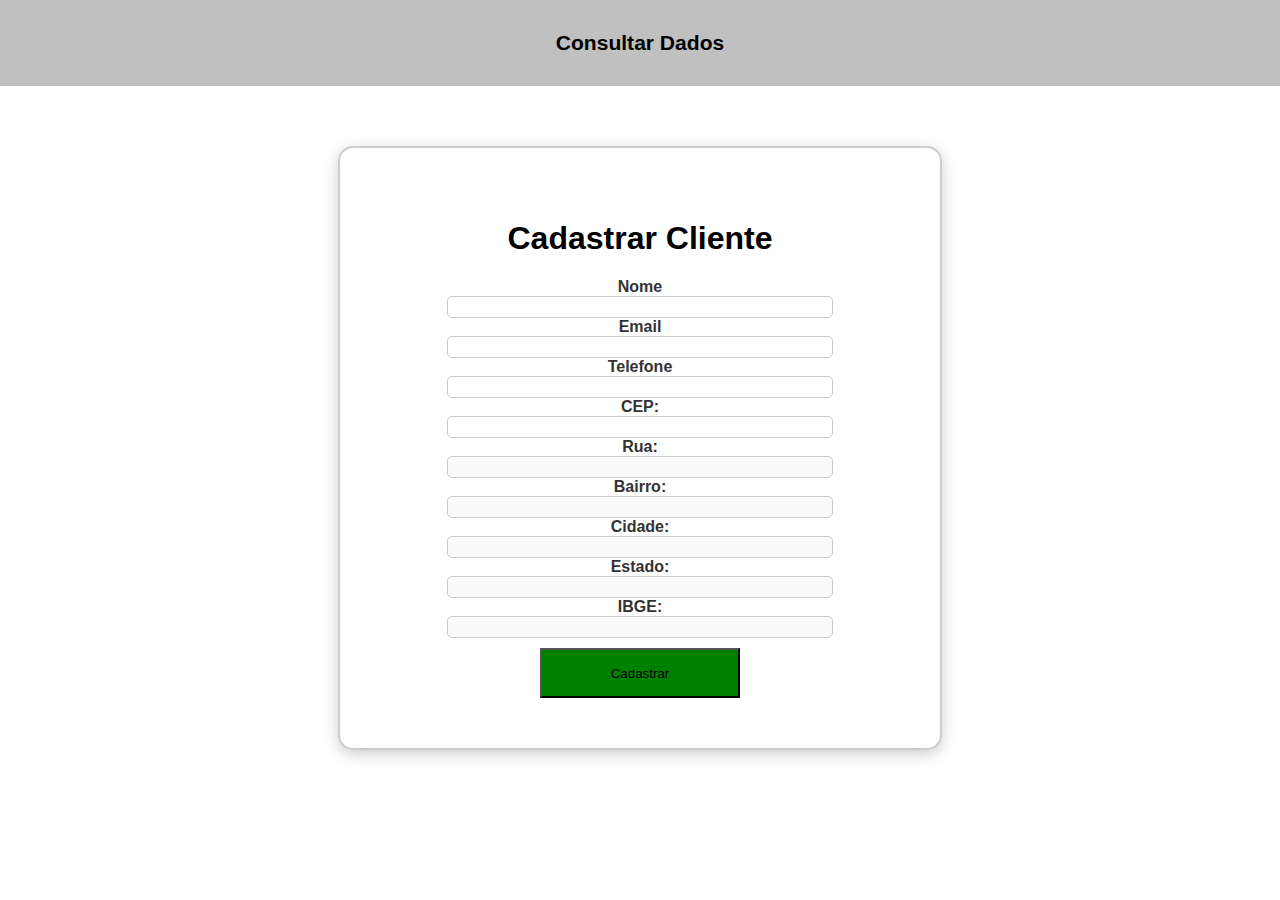
<file: api_cep/index.html>
<!DOCTYPE html>
<html lang="en">

<head>
    <meta charset="UTF-8">
    <meta name="viewport" content="width=device-width, initial-scale=1.0">
    <title>Document</title>
    <link rel="stylesheet" href="style.css">
</head>

<body>
    <div class="menu">
        <h3><a href="consultarDados.html" >Consultar Dados</a></h1>
    </div>
    
    
        <div class="container">
            
                <h1>Cadastrar Cliente</h1>
            
            <form>
                <label>Nome</label>
                <input type="text" id="nome" />
                <label>Email</label>
                <input type="email" id="email" />
                <label>Telefone</label>
                <input type="text" id="telefone" />
                <label>CEP:

                    <div class="container1">
                        <input name="cep" type="text" id="cep" onblur="loadLogradouro(this.value)" />
                        <label>Rua:
                                <input type="text" id="logradouro" required disabled />
                                <label>Bairro:
                                    <input type="text" id="bairro" required disabled />
                                <label>Cidade:
                                        <input type="text" id="cidade" required disabled />
                                <label>Estado:
                                        <input type="text" id="uf" required disabled />
                                <label>IBGE:
                                        <input type="text" id="ibge" required disabled />
                                <button type="button" class="button" onclick="validarCadastro()">Cadastrar</button>
            </form>

        </div>



    <script src="script.js"></script>
</body>

</html>
</file>
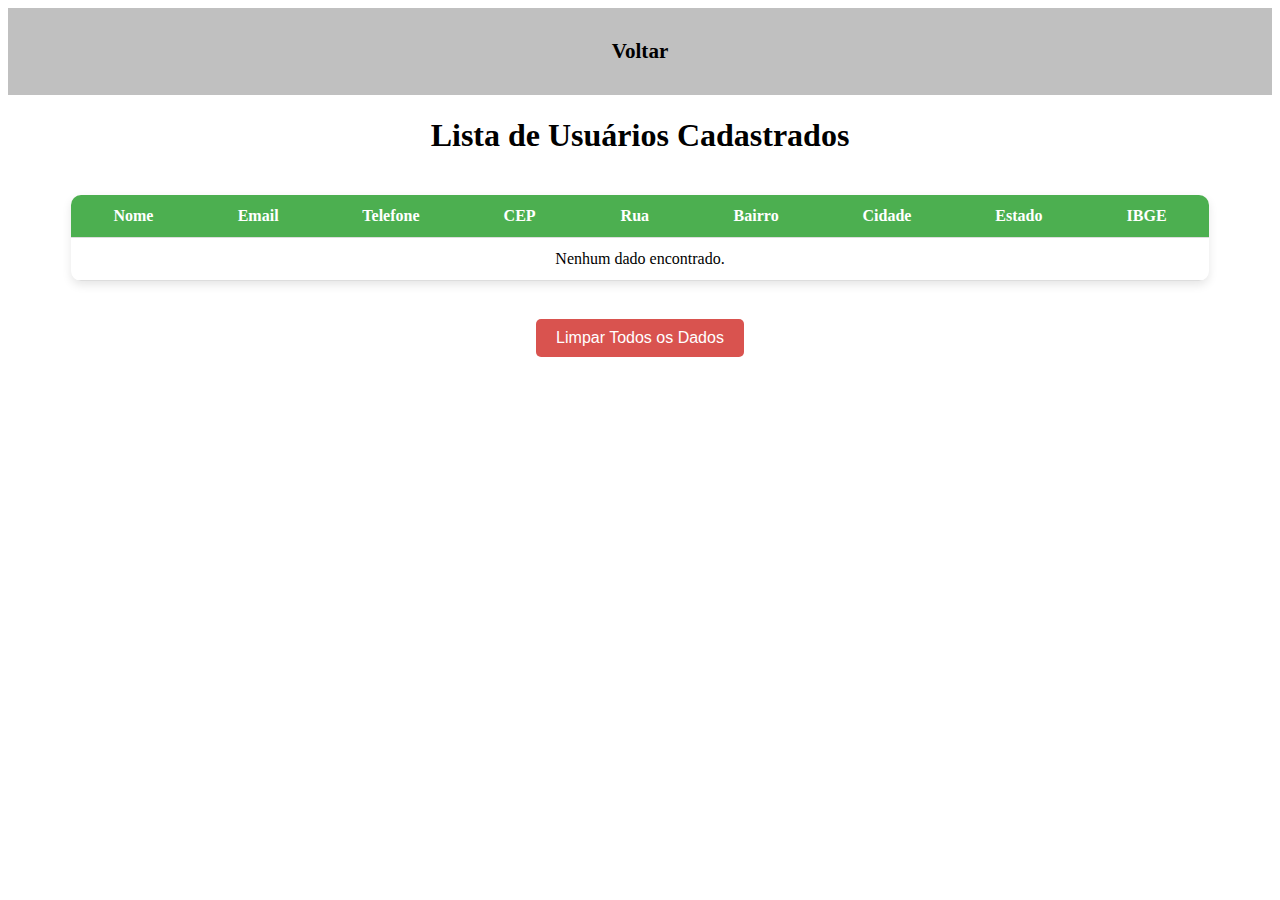
<file: api_cep/consultarDados.html>
<!DOCTYPE html>
<html lang="pt-BR">
<head>
    <meta charset="UTF-8">
    <meta name="viewport" content="width=device-width, initial-scale=1.0">
    <title>Consultar Dados</title>
    <link rel="stylesheet" href="style2.css">
</head>
<body>
    <div class="menu">
        <h3><a href="index.html">Voltar</a></h3>
    </div>
    <h1 style="text-align: center;">Lista de Usuários Cadastrados</h1>
    <div style="display: flex; justify-content: center;">
        <table id="tabelaUsuarios">
            <thead>
                <tr>
                    <th>Nome</th>
                    <th>Email</th>
                    <th>Telefone</th>
                    <th>CEP</th>
                    <th>Rua</th>
                    <th>Bairro</th>
                    <th>Cidade</th>
                    <th>Estado</th>
                    <th>IBGE</th>
                </tr>
            </thead>
            <tbody>
                
            </tbody>
        </table>
    </div>
    <br>
    <div style="text-align: center;">
        <button onclick="limparDados()">Limpar Todos os Dados</button>
    </div>

    
    <script src="script.js"></script>

</body>
</html>
</file>
<file: api_cep/style.css>
body {
    margin: auto;
    display: flex;
    flex-direction: column;
    justify-content: center;
    align-items: center;
    background: white;
    font-family: 'Arial', sans-serif;
}


.container {
    display: flex;
    flex-direction: column;
    align-items: center;
    justify-content: center;
    width: 600px;
    height: 600px;
    display: flex;
    justify-content: center;
    align-items: center;
    background-color: #ffffff; 
    border: 2px solid #ccc; 
    border-radius: 15px; 
    box-shadow: 0 4px 15px rgba(0, 0, 0, 0.2); 
    transition: all 0.3s ease; 
    margin-top: 60px;
    
}
.container input {
    width: 380px; 
    height: 18px;
    border: 1px solid #ccc; 
    border-radius: 5px; 
}




label {
    display: flex;
    flex-direction: column;
    align-items: center;
    color: #333; 
    font-size: 16px; 
    font-weight: 600; 
    
}
.menu{
    display: flex;
    justify-content: center;
    width: 100%;
    padding: 10px 20px;
    background-color: silver;
    color: white;
    font-size: 18px;
}
.button{
    margin-top: 10px;
    width: 200px;
    height: 50px;
    background-color: green;
    cursor: pointer;
}
h3 a {
    text-decoration: none;
    color: black;
}
</file>
<file: api_cep/style2.css>
.menu{
    display: flex;
    justify-content: center;
    align-items: center;
    padding: 10px 20px;
    background-color: silver;
    color: white;
    font-size: 18px;
}
.btn-excluir:hover {
    background-color: #c9302c;
}
.btn-excluir:hover {
    background-color: #c9302c;
}
.btn-excluir:hover {
    background-color: #c9302c;
}
.btn-excluir {
    background-color: #d9534f;
    color: white;
    border: none;
    padding: 5px 10px;
    cursor: pointer;
    font-size: 14px;
    border-radius: 5px;
}
.btn-editar:hover {
    background-color: #ec971f;
}
.btn-editar {
    background-color: #f0ad4e;
    color: white;
    border: none;
    padding: 5px 10px;
    cursor: pointer;
    font-size: 14px;
    border-radius: 5px;
    margin-right: 5px;
}
button:hover {
    background-color: #c9302c;
}
button {
    background-color: #d9534f;
    color: white;
    border: none;
    padding: 10px 20px;
    cursor: pointer;
    font-size: 16px;
    border-radius: 5px;
}
tbody tr:hover {
    background-color: #f5f5f5;
    transition: 0.3s;
}
table {
    width: 90%;
    max-width: 1200px;
    margin: 20px auto;
    border-collapse: collapse;
    background-color: white;
    box-shadow: 0px 4px 10px rgba(0, 0, 0, 0.1);
    border-radius: 10px;
    overflow: hidden;
}


thead {
    background-color: #4CAF50;
    color: white;
    font-weight: bold;
    
}

th, td {
    padding: 12px;
    text-align: center;
    border-bottom: 1px solid #ddd;
}
th{
    width: 1000px;
}
h3 a {
    text-decoration: none;
    color: black;
}
</file>
